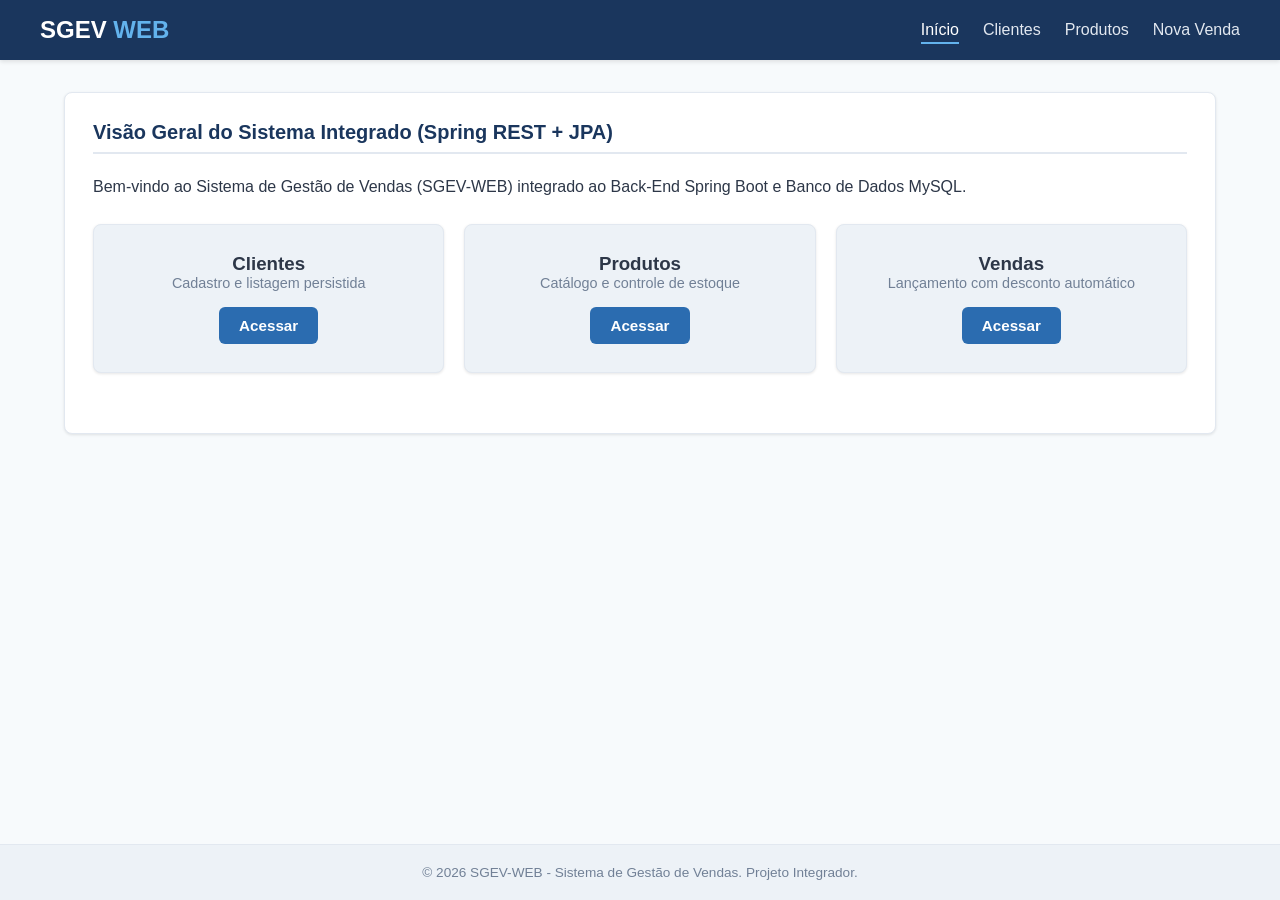
<file: src/main/resources/static/index.html>
<!DOCTYPE html>
<html lang="pt-BR">
<head>
    <meta charset="UTF-8">
    <meta name="viewport" content="width=device-width, initial-scale=1.0">
    <title>SGEV-WEB - Início</title>
    <link rel="stylesheet" href="css/style.css">
</head>
<body>
    <header>
        <div class="header-container">
            <div class="logo"><h1>SGEV <span>WEB</span></h1></div>
            <nav>
                <ul>
                    <li><a href="index.html" class="active">Início</a></li>
                    <li><a href="clientes.html">Clientes</a></li>
                    <li><a href="produtos.html">Produtos</a></li>
                    <li><a href="vendas.html">Nova Venda</a></li>
                </ul>
            </nav>
        </div>
    </header>
    <main>
        <div class="card">
            <h2 class="card-title">Visão Geral do Sistema Integrado (Spring REST + JPA)</h2>
            <p style="margin-bottom: 1.5rem; line-height: 1.6;">
                Bem-vindo ao Sistema de Gestão de Vendas (SGEV-WEB) integrado ao Back-End Spring Boot e Banco de Dados MySQL.
            </p>
            <div class="form-grid">
                <div class="card" style="background:#edf2f7; text-align:center;">
                    <h3>Clientes</h3>
                    <p style="color:var(--text-muted); font-size:0.9rem; margin-bottom:1rem;">Cadastro e listagem persistida</p>
                    <a href="clientes.html" class="btn btn-primary">Acessar</a>
                </div>
                <div class="card" style="background:#edf2f7; text-align:center;">
                    <h3>Produtos</h3>
                    <p style="color:var(--text-muted); font-size:0.9rem; margin-bottom:1rem;">Catálogo e controle de estoque</p>
                    <a href="produtos.html" class="btn btn-primary">Acessar</a>
                </div>
                <div class="card" style="background:#edf2f7; text-align:center;">
                    <h3>Vendas</h3>
                    <p style="color:var(--text-muted); font-size:0.9rem; margin-bottom:1rem;">Lançamento com desconto automático</p>
                    <a href="vendas.html" class="btn btn-primary">Acessar</a>
                </div>
            </div>
        </div>
    </main>
    <footer><p>&copy; 2026 SGEV-WEB - Sistema de Gestão de Vendas. Projeto Integrador.</p></footer>
</body>
</html>
</file>
<file: src/main/resources/static/css/style.css>
/* Estilos Gerais SGEV-WEB */
:root {
    --primary: #1a365d;
    --primary-light: #2b6cb0;
    --secondary: #2c5282;
    --accent: #3182ce;
    --background: #f7fafc;
    --surface: #ffffff;
    --text: #2d3748;
    --text-muted: #718096;
    --border: #e2e8f0;
    --success: #38a169;
    --danger: #e53e3e;
}

* { box-sizing: border-box; margin: 0; padding: 0; font-family: 'Segoe UI', Tahoma, Geneva, Verdana, sans-serif; }
body { background-color: var(--background); color: var(--text); display: flex; flex-direction: column; min-height: 100vh; }
header { background-color: var(--primary); color: #fff; padding: 1rem 2rem; box-shadow: 0 2px 4px rgba(0,0,0,0.1); }
.header-container { max-width: 1200px; margin: 0 auto; display: flex; justify-content: space-between; align-items: center; }
.logo h1 { font-size: 1.5rem; font-weight: 700; }
.logo span { color: #63b3ed; }
nav ul { display: flex; list-style: none; gap: 1.5rem; }
nav a { color: #e2e8f0; text-decoration: none; font-weight: 500; }
nav a:hover, nav a.active { color: #fff; border-bottom: 2px solid #63b3ed; padding-bottom: 4px; }
main { flex: 1; max-width: 1200px; width: 100%; margin: 2rem auto; padding: 0 1.5rem; }
.card { background: var(--surface); border-radius: 8px; padding: 1.75rem; box-shadow: 0 1px 3px rgba(0,0,0,0.1); margin-bottom: 2rem; border: 1px solid var(--border); }
.card-title { font-size: 1.25rem; color: var(--primary); margin-bottom: 1.25rem; border-bottom: 2px solid var(--border); padding-bottom: 0.5rem; }
.form-grid { display: grid; grid-template-columns: repeat(auto-fit, minmax(240px, 1fr)); gap: 1.25rem; }
.form-group { display: flex; flex-direction: column; gap: 0.35rem; }
.form-group.full-width { grid-column: 1 / -1; }
label { font-size: 0.9rem; font-weight: 600; color: var(--text); }
input, select, textarea { padding: 0.65rem 0.85rem; border: 1px solid var(--border); border-radius: 6px; font-size: 0.95rem; outline: none; }
input:focus, select:focus, textarea:focus { border-color: var(--accent); box-shadow: 0 0 0 3px rgba(49, 130, 206, 0.15); }
.form-actions { margin-top: 1.5rem; display: flex; gap: 1rem; justify-content: flex-end; }
button, .btn { padding: 0.65rem 1.25rem; border-radius: 6px; font-size: 0.95rem; font-weight: 600; cursor: pointer; border: none; text-decoration: none; display: inline-block; }
.btn-primary { background-color: var(--primary-light); color: #fff; }
.btn-secondary { background-color: #edf2f7; color: var(--text); }
.table-responsive { overflow-x: auto; }
table { width: 100%; border-collapse: collapse; margin-top: 1rem; }
th, td { padding: 0.75rem 1rem; text-align: left; border-bottom: 1px solid var(--border); font-size: 0.9rem; }
th { background-color: #f7fafc; color: var(--text-muted); font-weight: 600; text-transform: uppercase; font-size: 0.8rem; letter-spacing: 0.05em; }
.alert { padding: 0.85rem 1rem; border-radius: 6px; margin-bottom: 1.25rem; font-size: 0.9rem; display: none; }
.alert-success { background-color: #def7ec; color: #03543f; border: 1px solid #bcf0da; }
.alert-danger { background-color: #fde8e8; color: #9b1c1c; border: 1px solid #fbd5d5; }
footer { background-color: #edf2f7; color: var(--text-muted); text-align: center; padding: 1.25rem; font-size: 0.85rem; border-top: 1px solid var(--border); margin-top: auto; }
</file>
